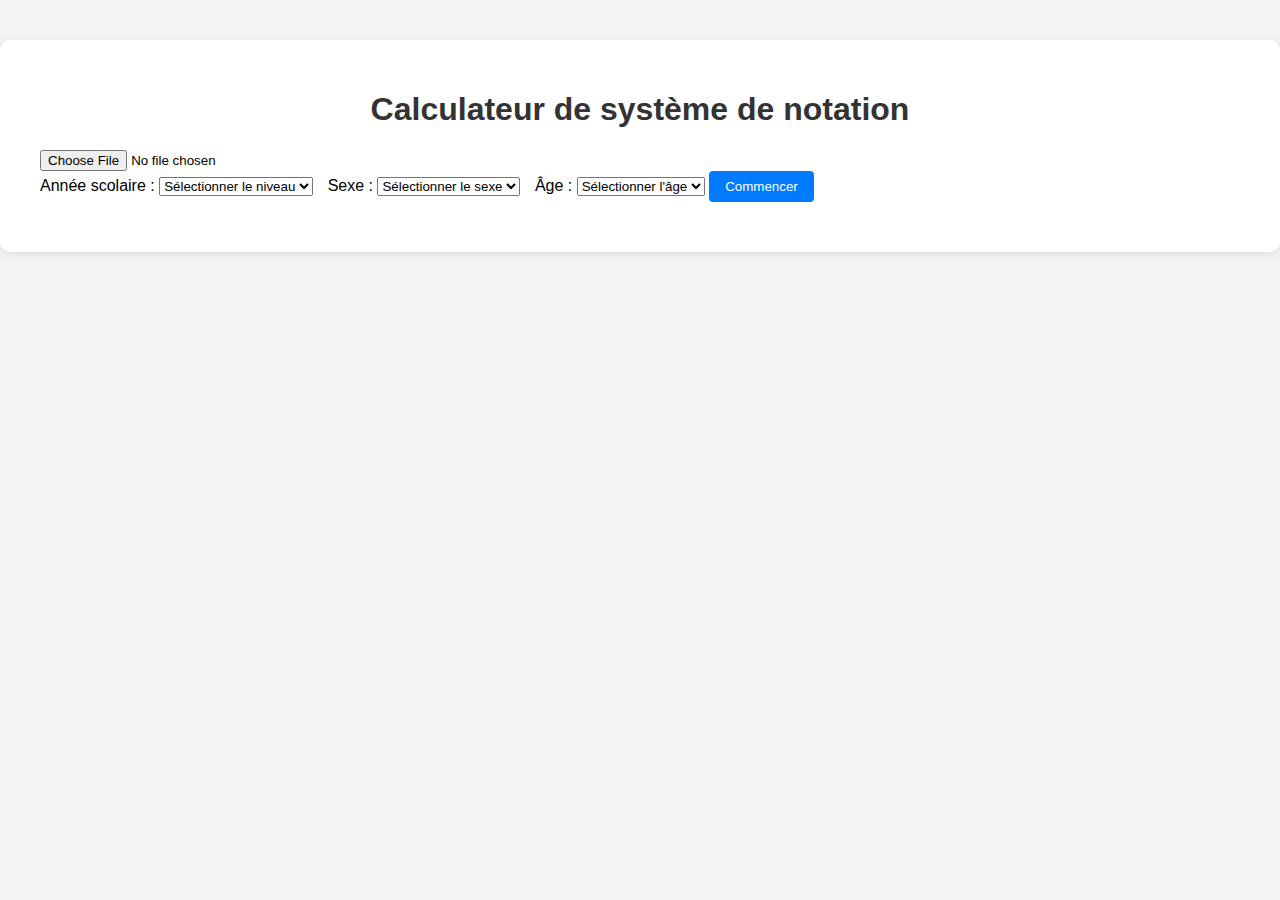
<file: testphisiqueEPv2/index.html>
<!DOCTYPE html>
<html lang="fr">
<head>
    <meta charset="UTF-8">
    <meta name="viewport" content="width=device-width, initial-scale=1.0">
    <title>Calculateur de système de notation</title>
    <link rel="stylesheet" href="style.css">

</head>
<body>
    <div class="container">
        <h1>Calculateur de système de notation</h1>
        <input type="file" id="upload-json" accept="application/json" style="">
        <div id="user-form" style="display:none;margin-bottom:20px;">
            <label>Année scolaire :
                <select id="user-grade">
                    <option value="">Sélectionner le niveau</option>
                    <option value="1">Secondaire 1</option>
                    <option value="2">Secondaire 2</option>
                    <option value="3">Secondaire 3</option>
                    <option value="4">Secondaire 4</option>
                    <option value="5">Secondaire 5</option>
                </select>
            </label>
            <label style="margin-left:10px;">Sexe :
                <select id="user-gender"></select>
            </label>
            <label style="margin-left:10px;">Âge :
                <select id="user-age"></select>
            </label>
            <button id="start-btn">Commencer</button>
        </div>
        <div id="grading-section"></div>
    </div>
    <script src="script.js"></script>
</body>
</html>
</file>
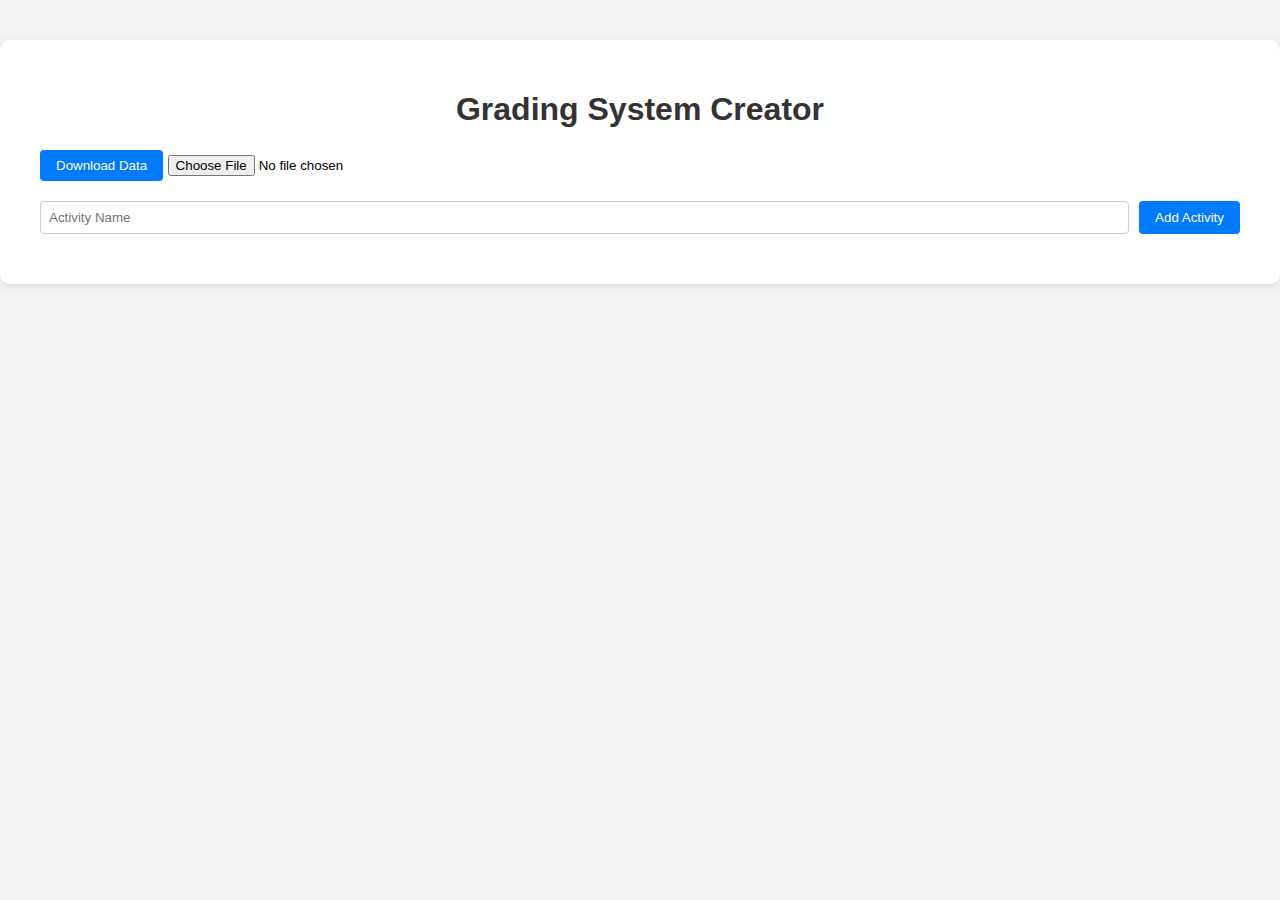
<file: testphisiqueEPv2/creation.html>
<!DOCTYPE html>
<html lang="en">
<head>
    <meta charset="UTF-8">
    <meta name="viewport" content="width=device-width, initial-scale=1.0">
    <title>Grading System Creator</title>
    <link rel="stylesheet" href="style.css">
</head>
<body>
    <div class="container">
        <h1>Grading System Creator</h1>
        <button id="download-btn" style="margin-bottom:20px;">Download Data</button>
        <input type="file" id="upload-json" accept="application/json" style="margin-bottom:20px;">
        <form id="activity-form">
            <input type="text" id="activity-name" placeholder="Activity Name" required>
            <button type="submit">Add Activity</button>
        </form>
        <div id="activities-list"></div>
    </div>
    <script src="creation.js"></script>
</body>
</html>
</file>
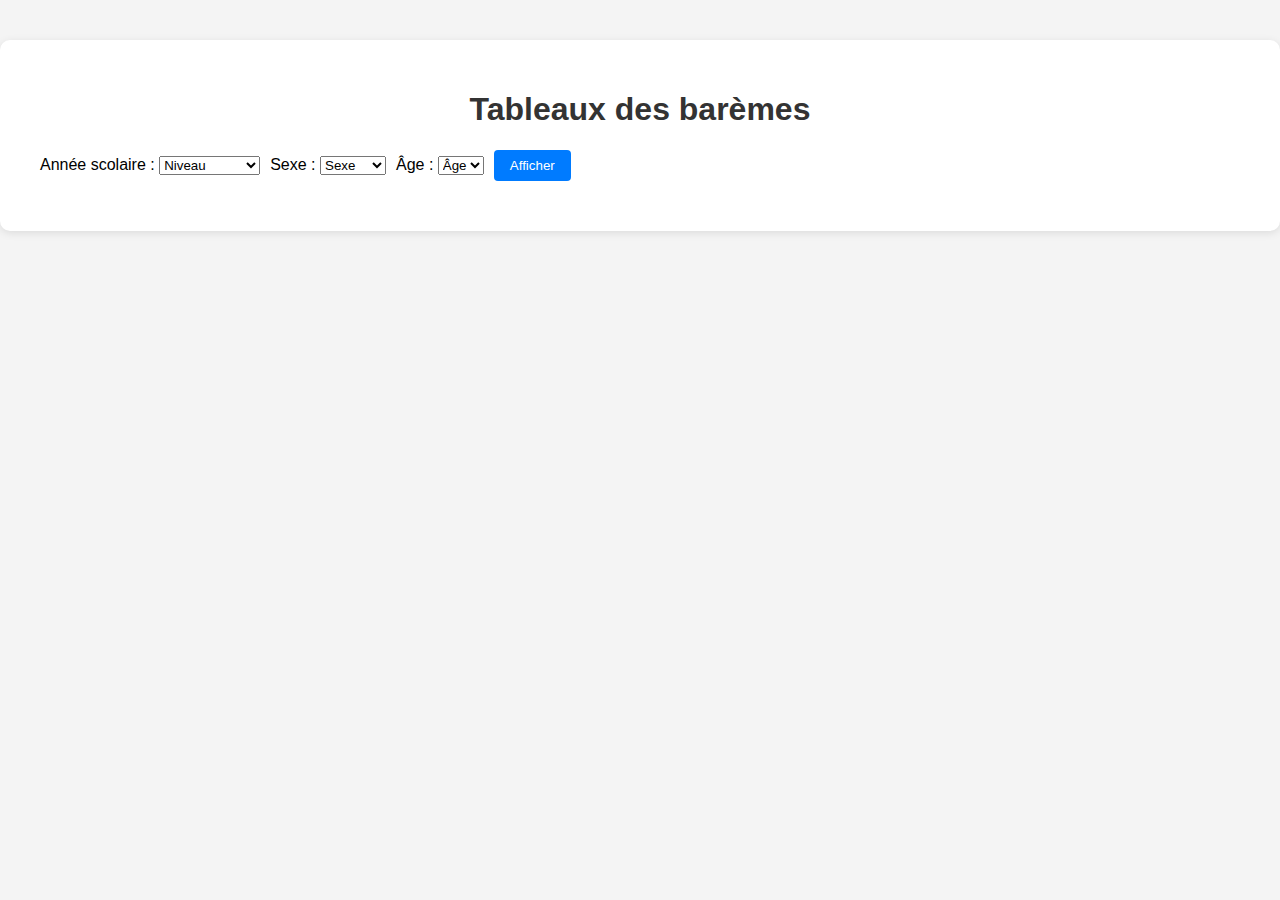
<file: testphisiqueEPv2/table.html>
<!DOCTYPE html>
<html lang="fr">
<head>
    <meta charset="UTF-8">
    <meta name="viewport" content="width=device-width, initial-scale=1.0">
    <title>Tableaux des barèmes</title>
    <link rel="stylesheet" href="style.css">
    <style>
        .table-container { margin-bottom: 40px; }
        table { border-collapse: collapse; width: 100%; margin-top: 10px; }
        th, td { border: 1px solid #ccc; padding: 6px 10px; text-align: center; }
        th { background: #f0f0f0; }
        .criteria-title { color: #007bff; font-size: 1.1em; }
    </style>
</head>
<body>
<div class="container">
    <h1>Tableaux des barèmes</h1>
    <form id="filter-form" style="display:flex;gap:10px;margin-bottom:20px;align-items:center;">
        <label>Année scolaire :
            <select id="grade-select">
                <option value="">Niveau</option>
                <option value="1">Secondaire 1</option>
                <option value="2">Secondaire 2</option>
                <option value="3">Secondaire 3</option>
                <option value="4">Secondaire 4</option>
                <option value="5">Secondaire 5</option>
            </select>
        </label>
        <label>Sexe :
            <select id="gender-select">
                <option value="">Sexe</option>
                <option value="Boy">Garçon</option>
                <option value="Girl">Fille</option>
            </select>
        </label>
        <label>Âge :
            <select id="age-select">
                <option value="">Âge</option>
            </select>
        </label>
        <button type="submit">Afficher</button>
    </form>
    <div id="tables-section"></div>
</div>
<script>
let activities = [];
const gradeSelect = document.getElementById('grade-select');
const genderSelect = document.getElementById('gender-select');
const ageSelect = document.getElementById('age-select');
const tablesSection = document.getElementById('tables-section');

// Load data
fetch('scr/fullversion.json')
    .then(r => r.json())
    .then(data => {
        activities = data;
        updateAgeOptions();
    });

gradeSelect.onchange = updateAgeOptions;
genderSelect.onchange = updateAgeOptions;

function updateAgeOptions() {
    // Set age options based on grade
    let ages = [];
    const grade = gradeSelect.value;
    if (grade === '1') ages = [12, 13];
    else if (grade === '2') ages = [13, 14];
    else if (grade === '3') ages = [14, 15];
    else if (grade === '4') ages = [15, 16];
    else if (grade === '5') ages = [16, 17];
    ageSelect.innerHTML = '<option value="">Âge</option>' + ages.map(a => `<option value="${a}">${a}</option>`).join('');
}

document.getElementById('filter-form').onsubmit = function(e) {
    e.preventDefault();
    showTables();
};

gradeSelect.onchange = function() {
    updateAgeOptions();
    showTables();
};
genderSelect.onchange = function() {
    updateAgeOptions();
    showTables();
};
ageSelect.onchange = function() {
    showTables();
};

function showTables() {
    const grade = gradeSelect.value;
    const gender = genderSelect.value;
    const age = parseInt(ageSelect.value, 10);
    if (!grade || !gender || isNaN(age)) {
        tablesSection.innerHTML = '<div style="color:red;">Veuillez sélectionner le niveau, le sexe et l\'âge.</div>';
        return;
    }
    let html = '';
    let foundAny = false;
    activities.forEach(act => {
        // Hide test léger-navette for sec 1-2
        if ((act.name === 'test léger-navette' || act.name.toLowerCase().includes('navette')) && (grade === '1' || grade === '2')) {
            return;
        }
        // Special exception for test léger-navette
        let crit;
        if (act.name === 'test léger-navette' || act.name.toLowerCase().includes('navette')) {
            let overrideAge = age;
            if (grade === '3') overrideAge = 15;
            if (grade === '4' || grade === '5') overrideAge = 17;
            crit = act.criteria.find(c => c.gender === gender && c.age === overrideAge);
        } else {
            crit = act.criteria.find(c => c.gender === gender && c.age === age);
        }
        if (!crit) return;
        foundAny = true;
        html += `<div class="table-container"><div class="criteria-title">${act.name} <span style=\"color:#888;font-size:0.95em;\">[${crit.criteria}]</span> (Max: ${crit.maxScore})</div>`;
        html += '<table><thead><tr><th>Score min</th><th>Score max</th><th>Points</th></tr></thead><tbody>';
        crit.scale.forEach(block => {
            html += `<tr><td>${block.min}</td><td>${block.max}</td><td>${block.points}</td></tr>`;
        });
        html += '</tbody></table></div>';
    });
    tablesSection.innerHTML = foundAny ? html : '<div style="color:red;">Aucune activité ne correspond à vos critères.</div>';
}
</script>
</body>
</html>
</file>
<file: testphisiqueEPv2/style.css>
body {
    font-family: Arial, sans-serif;
    background: #f4f4f4;
    margin: 0;
    padding: 0;
}
.container {
    max-width: 1200px;
    margin: 40px auto;
    background: #fff;
    padding: 30px 40px;
    border-radius: 10px;
    box-shadow: 0 2px 8px rgba(0,0,0,0.1);
}
h1 {
    text-align: center;
    color: #333;
}
form {
    display: flex;
    gap: 10px;
    margin-bottom: 20px;
}
input[type="text"], input[type="number"] {
    flex: 1;
    padding: 8px;
    border: 1px solid #ccc;
    border-radius: 4px;
}
button {
    padding: 8px 16px;
    background: #007bff;
    color: #fff;
    border: none;
    border-radius: 4px;
    cursor: pointer;
    transition: background 0.2s;
}
button:hover {
    background: #0056b3;
}
.activity {
    border: 1px solid #ddd;
    border-radius: 6px;
    margin-bottom: 20px;
    padding: 15px;
    background: #fafafa;
}
.activity-header {
    display: flex;
    justify-content: space-between;
    align-items: center;
}
.event-list {
    margin-top: 10px;
    padding-left: 20px;
}
.event {
    margin-bottom: 10px;
    padding: 10px;
    background: #f0f8ff;
    border-radius: 4px;
}
.block-list {
    margin-top: 8px;
    padding-left: 20px;
}
.block {
    margin-bottom: 6px;
    padding: 6px;
    background: #e6ffe6;
    border-radius: 3px;
    font-size: 0.95em;
}
.remove-btn {
    background: #dc3545;
    color: #fff;
    border: none;
    border-radius: 4px;
    padding: 4px 10px;
    margin-left: 8px;
    cursor: pointer;
    font-size: 0.9em;
}
.remove-btn:hover {
    background: #b52a37;
}
</file>
